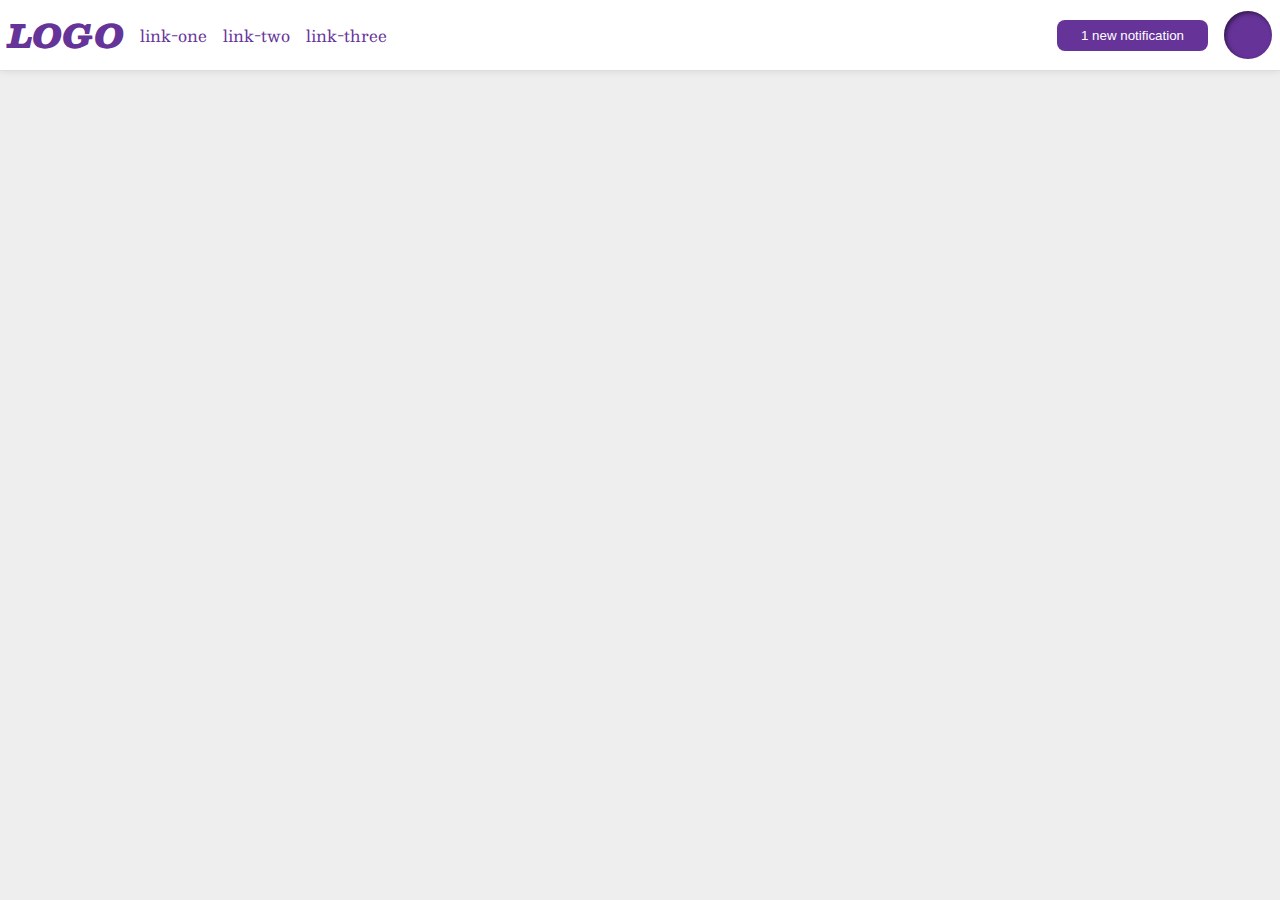
<file: flex/03-flex-header-2/index.html>
<!DOCTYPE html>
<html lang="en">
  <head>
    <meta charset="UTF-8">
    <meta http-equiv="X-UA-Compatible" content="IE=edge">
    <meta name="viewport" content="width=device-width, initial-scale=1.0">
    <title>Flex Header 2</title>
    <link rel="stylesheet" href="style.css">
  </head>
  <body>
    <div class="header">
      <div class="left">
        <div class="logo">
          LOGO
        </div>
        <ul class="links">
          <li><a href="https://google.com">link-one</a></li>
          <li><a href="https://google.com">link-two</a></li>
          <li><a href="https://google.com">link-three</a></li>
        </ul>
      </div>
      <div class="right">
        <button class="notifications">
          1 new notification
        </button>
        <div class="profile-image"></div>
      </div>
    </div>
  </body>
</html>
</file>
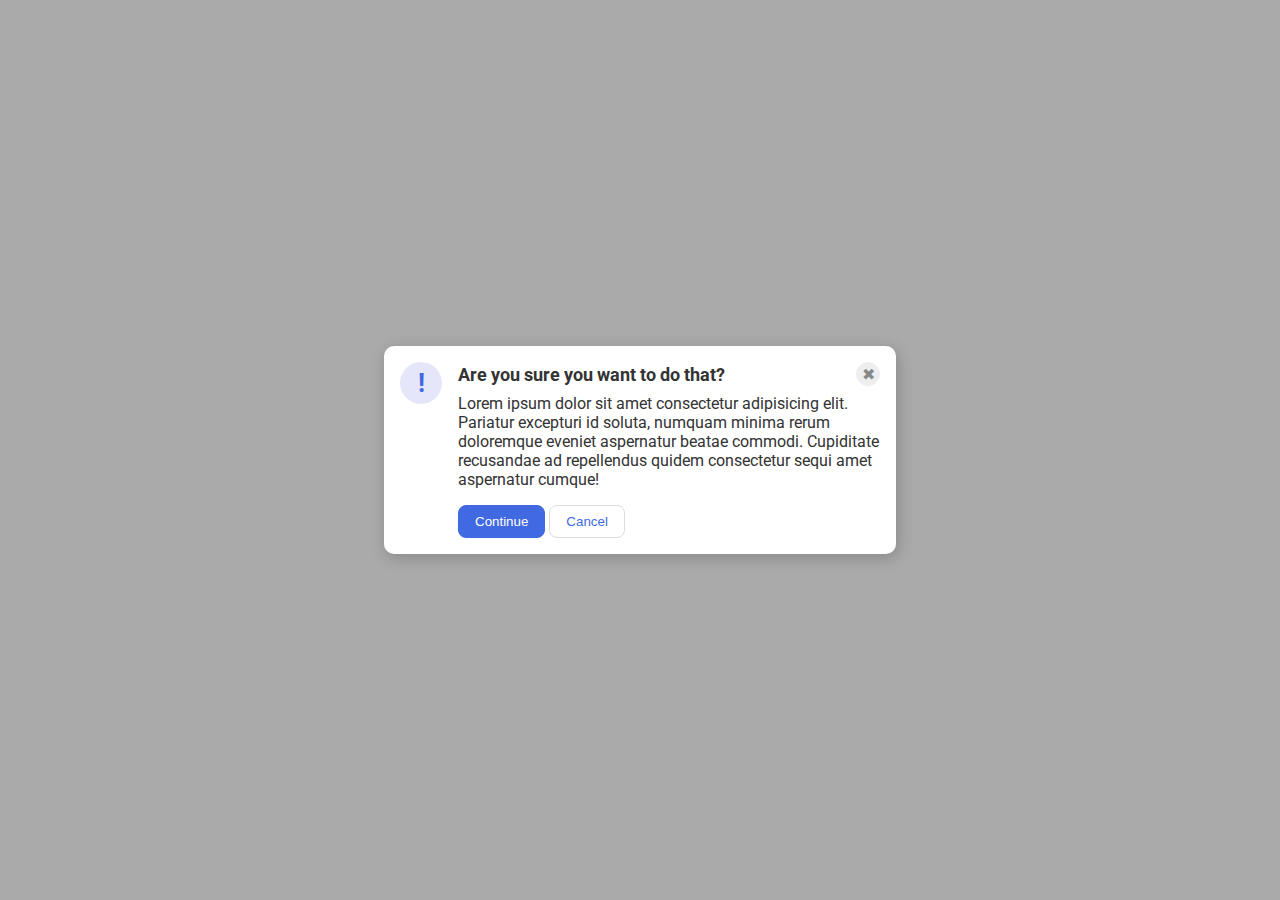
<file: flex/05-flex-modal/index.html>
<!DOCTYPE html>
<html lang="en">
  <head>
    <meta charset="UTF-8">
    <meta http-equiv="X-UA-Compatible" content="IE=edge">
    <meta name="viewport" content="width=device-width, initial-scale=1.0">
    <link rel="stylesheet" href="style.css">
    <title>Modal</title>
  </head>
  <body>
    <div class="modal">
      <div class="icon">!</div>
      <div class="container">
        <div class="header">Are you sure you want to do that?
        <button class="close-button">✖</button>
        </div>
        <div class="text">Lorem ipsum dolor sit amet consectetur adipisicing elit. Pariatur excepturi id soluta, numquam minima rerum doloremque eveniet aspernatur beatae commodi. Cupiditate recusandae ad repellendus quidem consectetur sequi amet aspernatur cumque!</div>
        

        <button class="continue">Continue</button>
        <button class="cancel">Cancel</button>

      </div>
    </div>
  </body>
</html>
</file>
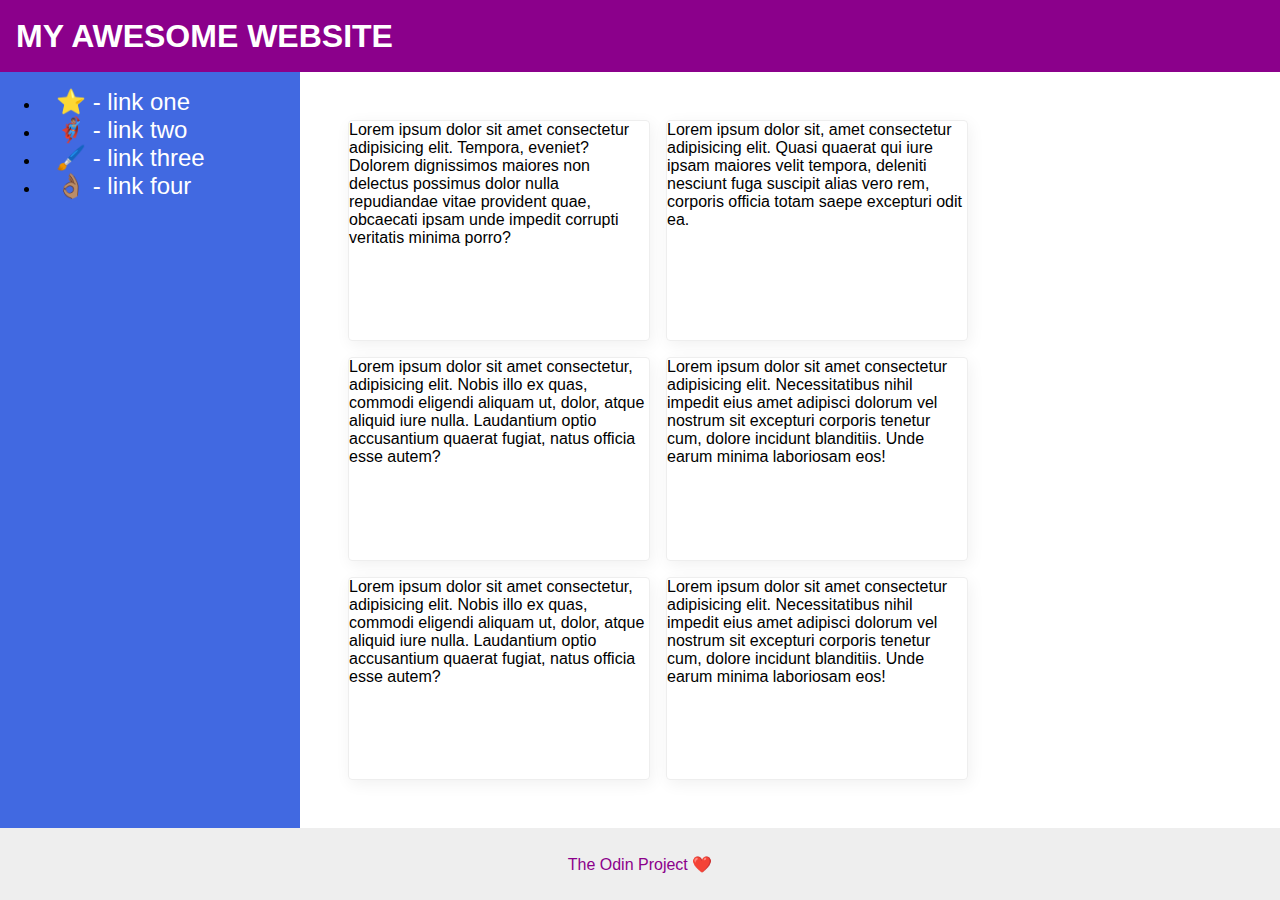
<file: flex/07-flex-layout-2/index.html>
<!DOCTYPE html>
<html lang="en">
  <head>
    <meta charset="UTF-8">
    <meta http-equiv="X-UA-Compatible" content="IE=edge">
    <meta name="viewport" content="width=device-width, initial-scale=1.0">
    <title>The Holy Grail</title>
    <link rel="stylesheet" href="style.css">
  </head>
  <body>
    <div class="header">
      MY AWESOME WEBSITE
    </div>
    
    <div class="content">
    <div class="sidebar">
      <ul>
        <li><a href="#">⭐ - link one</a></li>
        <li><a href="#">🦸🏽‍♂️ - link two</a></li>
        <li><a href="#">🖌️ - link three</a></li>
        <li><a href="#">👌🏽 - link four</a></li>
      </ul>
    </div>
    <div class="cards">
    <div class="card">Lorem ipsum dolor sit amet consectetur adipisicing elit. Tempora, eveniet? Dolorem dignissimos maiores non delectus possimus dolor nulla repudiandae vitae provident quae, obcaecati ipsam unde impedit corrupti veritatis minima porro?</div>
    <div class="card">Lorem ipsum dolor sit, amet consectetur adipisicing elit. Quasi quaerat qui iure ipsam maiores velit tempora, deleniti nesciunt fuga suscipit alias vero rem, corporis officia totam saepe excepturi odit ea.</div>
    <div class="card">Lorem ipsum dolor sit amet consectetur, adipisicing elit. Nobis illo ex quas, commodi eligendi aliquam ut, dolor, atque aliquid iure nulla. Laudantium optio accusantium quaerat fugiat, natus officia esse autem?</div>
    <div class="card">Lorem ipsum dolor sit amet consectetur adipisicing elit. Necessitatibus nihil impedit eius amet adipisci dolorum vel nostrum sit excepturi corporis tenetur cum, dolore incidunt blanditiis. Unde earum minima laboriosam eos!</div>
    <div class="card">Lorem ipsum dolor sit amet consectetur, adipisicing elit. Nobis illo ex quas, commodi eligendi aliquam ut, dolor, atque aliquid iure nulla. Laudantium optio accusantium quaerat fugiat, natus officia esse autem?</div>
    <div class="card">Lorem ipsum dolor sit amet consectetur adipisicing elit. Necessitatibus nihil impedit eius amet adipisci dolorum vel nostrum sit excepturi corporis tenetur cum, dolore incidunt blanditiis. Unde earum minima laboriosam eos!</div>
    </div>
    </div>
    <div class="footer">
      The Odin Project ❤️
    </div>
  </body>
</html>
</file>
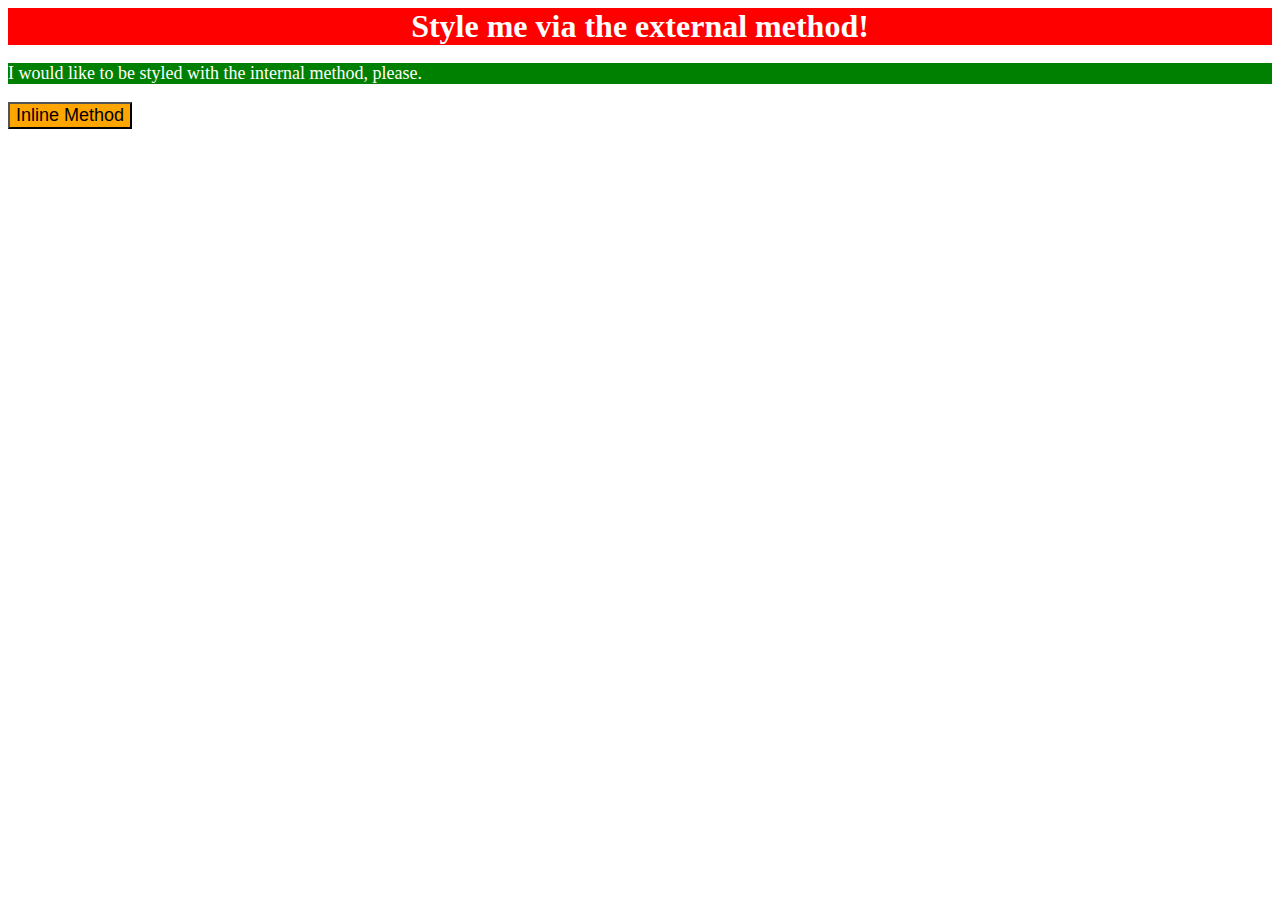
<file: foundations/01-css-methods/index.html>
<!DOCTYPE html>
<html lang="en">
  <head>
    <meta charset="UTF-8">
    <meta http-equiv="X-UA-Compatible" content="IE=edge">
    <meta name="viewport" content="width=device-width, initial-scale=1.0">
    <title>Methods for Adding CSS</title>
    <link rel="stylesheet" href="styles.css">
  </head>
  <body>
    <div>Style me via the external method!</div>

    <style>
      p {
        background-color: green;
        color: white;
        font-size: 18px;
      }
    </style>
    <p>I would like to be styled with the internal method, please.</p>
    <button style="background-color: orange; font-size: 18px;">Inline Method</button>
  </body>
</html>
</file>
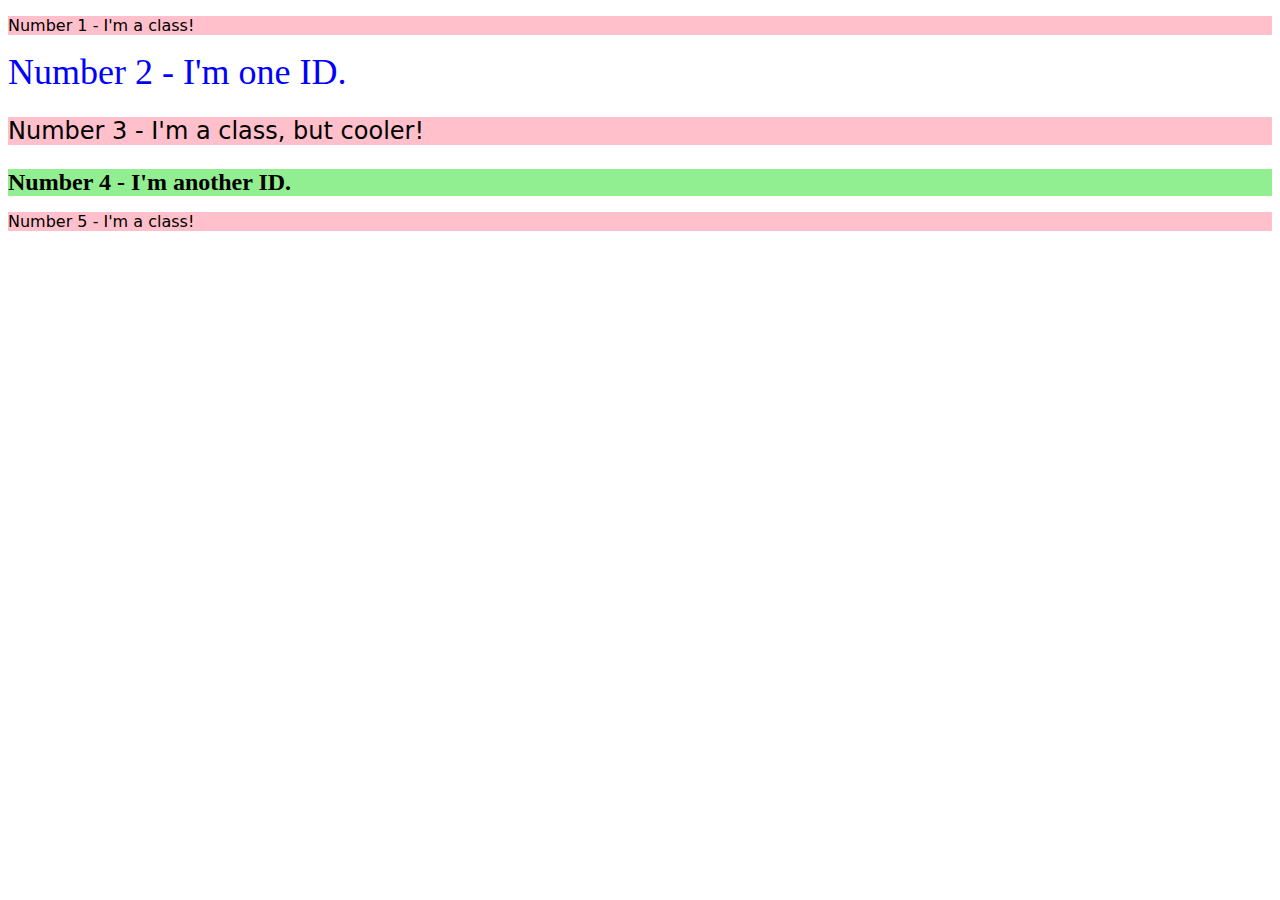
<file: foundations/02-class-id-selectors/index.html>
<!DOCTYPE html>
<html lang="en">
  <head>
    <meta charset="UTF-8">
    <meta http-equiv="X-UA-Compatible" content="IE=edge">
    <meta name="viewport" content="width=device-width, initial-scale=1.0">
    <title>Class and ID Selectors</title>
    <link rel="stylesheet" href="style.css">
  </head>
  <body>
    <p class="odd">Number 1 - I'm a class!</p>
    <div id="second">Number 2 - I'm one ID.</div>
    <p class="odd change-font-size">Number 3 - I'm a class, but cooler!</p>
    <div id="fourth" class="change-font-size">Number 4 - I'm another ID.</div>
    <p class="odd">Number 5 - I'm a class!</p>
  </body>
</html>
</file>
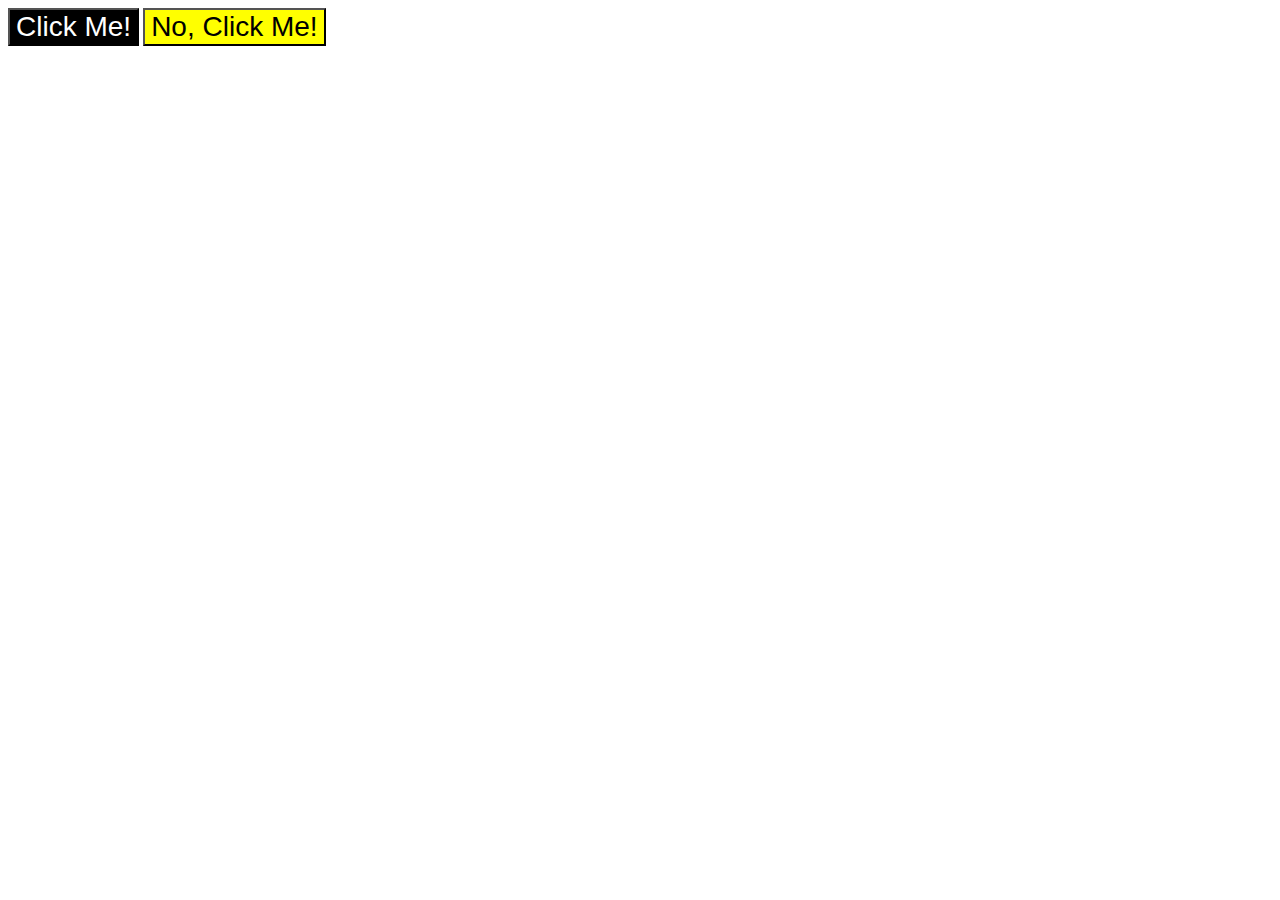
<file: foundations/03-grouping-selectors/index.html>
<!DOCTYPE html>
<html lang="en">
  <head>
    <meta charset="UTF-8">
    <meta http-equiv="X-UA-Compatible" content="IE=edge">
    <meta name="viewport" content="width=device-width, initial-scale=1.0">
    <title>Grouping Selectors</title>
    <link rel="stylesheet" href="style.css">
  </head>
  <body>
    <button class="first">Click Me!</button>
    <button class="second">No, Click Me!</button>
  </body>
</html>
</file>
<file: flex/03-flex-header-2/style.css>
/* this is some magical font-importing.  
you'll learn about it later. */
@import url('https://fonts.googleapis.com/css2?family=Besley:ital,wght@0,400;1,900&display=swap');

body {
  margin: 0;
  background: #eee;
  font-family: Besley, serif;
}

.header {
  background: white;
  border-bottom: 1px solid #ddd;
  box-shadow: 0 0 8px rgba(0,0,0,.1);
  display: flex;
  padding: 8px;
  justify-content: space-between;
}

.profile-image {
  background: rebeccapurple;
  box-shadow: inset 2px 2px 4px rgba(0,0,0,.5);
  border-radius: 50%;
  width: 48px;
  height: 48px;
}

.logo {
  color: rebeccapurple;
  font-size: 32px;
  font-weight: 900;
  font-style: italic;
}

button {
  border: none;
  border-radius: 8px;
  background: rebeccapurple;
  color: white;
  padding: 8px 24px;
}

a {
  /* this removes the line under our links */
  text-decoration: none;
  color: rebeccapurple;
}

ul {
  list-style-type: none;
  display: flex;
  gap: 16px;
  margin: 0;
  padding: 0;
}

.left, .right {
  display: flex;
  gap: 16px;
  align-items: center;

}
</file>
<file: flex/05-flex-modal/style.css>
@import url('https://fonts.googleapis.com/css2?family=Roboto:wght@400;700&display=swap');

html, body {
  height: 100%;
}

body {
  font-family: Roboto, sans-serif;
  margin: 0;
  background: #aaa;
  color: #333;
  /* I'll give you this one for free lol */
  display: flex;
  align-items: center;
  justify-content: center;
}

.modal {
  background: white;
  width: 480px;
  border-radius: 10px;
  box-shadow: 2px 4px 16px rgba(0,0,0,.2);
  display: flex;
  display: flex;
  gap: 16px;
  padding: 16px;
}

.icon {
  color: royalblue;
  font-size: 26px;
  font-weight: 700;
  background: lavender;
  width: 42px;
  height: 42px;
  border-radius: 50%;
  display: flex;
  align-items: center;
  justify-content: center;
  flex-shrink: 0;
}

.close-button {
  background: #eee;
  border-radius: 50%;
  color: #888;
  font-weight: 400;
  font-size: 16px;
  height: 24px;
  width: 24px;
  display: flex;
  align-items: center;
  justify-content: center;
  border: 1px solid #eee;
  padding: 0;
}

button {
  cursor: pointer;
  padding: 8px 16px;
  border-radius: 8px;
}

button.continue {
  background: royalblue;
  border: 1px solid royalblue;
  color: white;
}

button.cancel {
  background: white;
  border: 1px solid #ddd;
  color: royalblue;
}


.header {
  font-weight: bold;
  font-size: 18px;
  display: flex;
  justify-content: space-between;
  align-items: center;
  margin-bottom: 8px;
}

.text {
  margin-bottom: 16px;
}
</file>
<file: flex/07-flex-layout-2/style.css>
body {
  font-family: -apple-system, BlinkMacSystemFont, 'Segoe UI', Roboto, Oxygen, Ubuntu, Cantarell, 'Open Sans', 'Helvetica Neue', sans-serif;
  margin: 0;
  min-height: 100vh;
  display: flex;
  flex-direction: column;
  justify-content: space-between;
}

.header {
  height: 72px;
  background: darkmagenta;
  color: white;
  font-size: 32px;
  font-weight: 900;
  align-content: center;
  padding-left: 16px;
}

.footer {
  height: 72px;
  background: #eee;
  color: darkmagenta;
  display: flex;
  justify-content: center;
  align-items: center;
}

.sidebar {
  width: 300px;
  background: royalblue;
  box-sizing: border-box;
  flex-shrink: 0;
}

.sidebar a {
  font-size: 24px;
  color: white;
  text-decoration: none;
  padding: 16px;
}

.card {
  border: 1px solid #eee;
  box-shadow: 2px 4px 16px rgba(0,0,0,.06);
  border-radius: 4px;
  width: 300px;
}

.content {
  display: flex;
  flex: 1;
}

.cards {
  padding: 48px;
  flex-wrap: wrap;
  display: flex;
  gap: 1rem;
}
</file>
<file: foundations/01-css-methods/styles.css>
div {
    background-color: red;
    color: white;
    font-size: 32px;
    font-weight: bold;
    text-align: center;
}
</file>
<file: foundations/02-class-id-selectors/style.css>
.odd {
    background-color: #ffc0cb;
    font-family: "Verdana", "DejaVu Sans", "sans-serif";
}

.change-font-size {
    font-size: 24px;
}

#second {
    color: rgb(0, 0, 255);
    font-size: 36px;
}


#fourth {
    background-color: hsl(120, 73%, 75%);
    font-size: 24px;
    font-weight: bold;
}
</file>
<file: foundations/03-grouping-selectors/style.css>
.first,
.second {
    font-size: 28px;
    font-family: 'Helvetica', 'Times New Roman', 'sans-serif';
}

.first {
    background-color: black;
    color: #ffffff;
}

.second {
    background-color: yellow;
}
</file>
